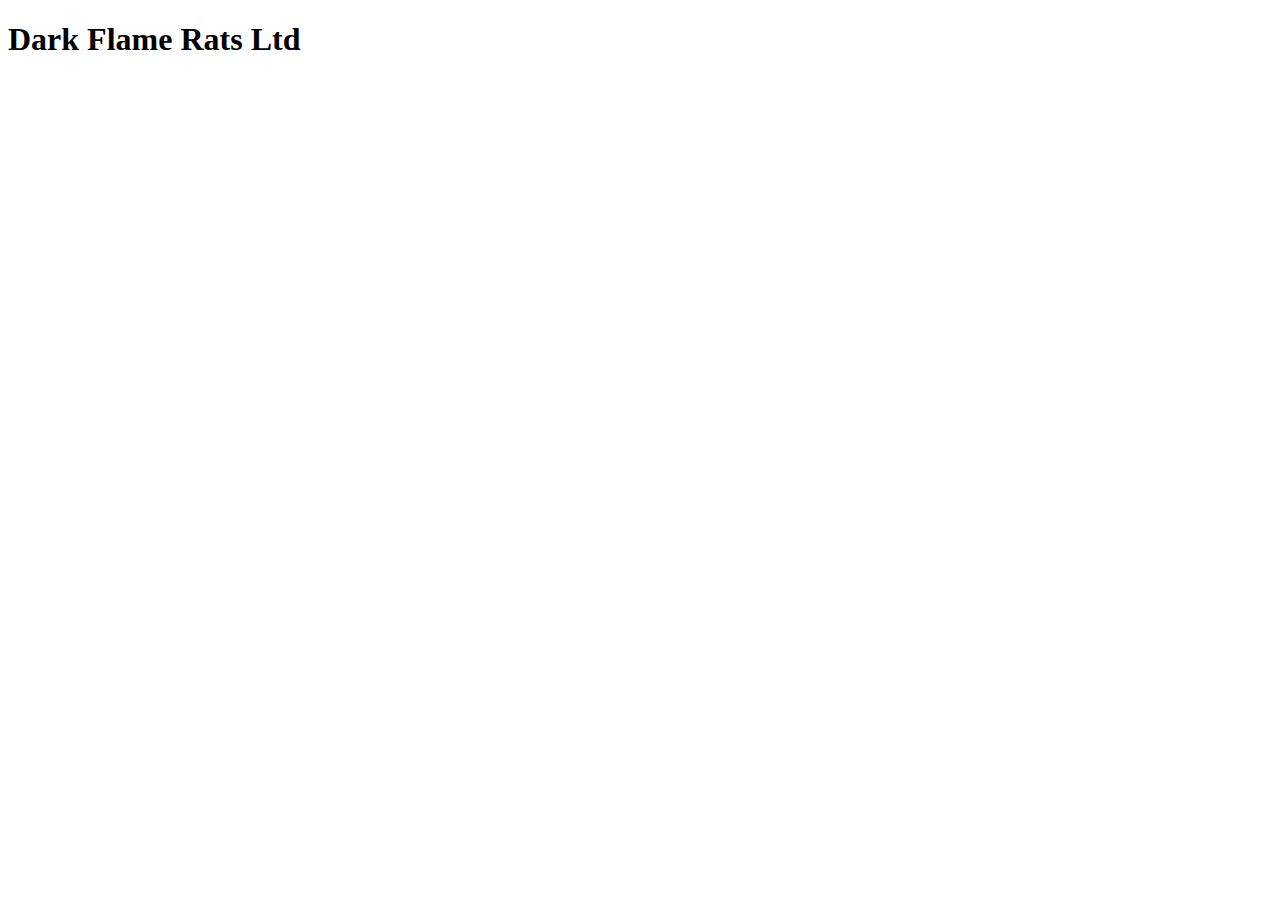
<file: index.html>
<!DOCTYPE html>
<html lang="en">

<head>
    <meta charset="UTF-8">
    <meta name="viewport" content="width=device-width, initial-scale=1.0">
    <title>Document</title>
</head>

<body>
    <header>
        <h1>Dark Flame Rats Ltd</h1>
    </header>
    <main>

    </main>
    <footer>

    </footer>
</body>

</html>
</file>
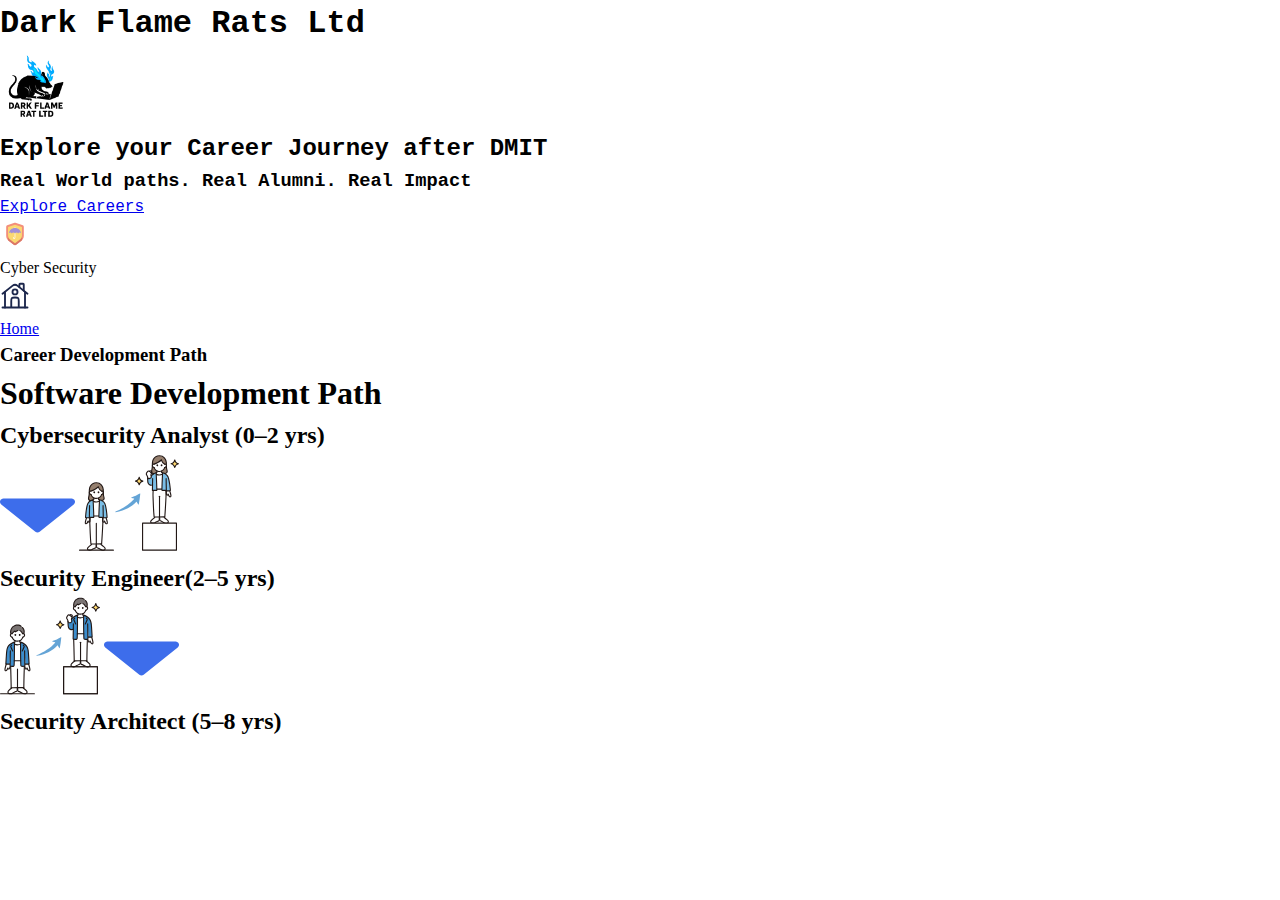
<file: cyber.html>
<!DOCTYPE html>
<html lang="en">

<head>
    <meta charset="UTF-8">
    <meta name="viewport" content="width=device-width, initial-scale=1.0">
    <title>Dark Flame Rats Ltd</title>
    <link rel="stylesheet" href="css/reset.css">
    <link rel="stylesheet" href="css/style.css">
    <link rel="preconnect" href="https://fonts.googleapis.com">
    <link rel="preconnect" href="https://fonts.gstatic.com" crossorigin>
    <link
        href="https://fonts.googleapis.com/css2?family=Commissioner:wght@100..900&family=Open+Sans:ital,wght@0,300..800;1,300..800&family=Special+Gothic+Condensed+One&display=swap"
        rel="stylesheet">
</head>

<body>
    <div class="container">
        <header>
            <div class="overlay">
                <div class="logo">
                    <h1>Dark Flame Rats Ltd</h1>
                    <img src="img/logo-dark-bg.png" alt="our group logo" width="75" height="75">
                </div>
                <div class="hero">
                    <div>
                        <h2>Explore your Career Journey after DMIT</h2>
                    </div>
                    <div>
                        <h3>Real World paths. Real Alumni. Real Impact</h3>
                    </div>
                    <a href="https://www.nait.ca/nait/home">
                        <p class="button">
                            Explore Careers
                        </p>
                    </a>
                </div>
            </div>
        </header>
        <main>
            <section class="body-cyber">
                <div class="career-boxes cyb-page">
                    <section class="cyber-page">
                        <img src="img/antivirus-cyberspace-firewall-information-password-privacy-shield-2-svgrepo-com.svg"
                            alt="CyberSecurity" width="30" height="30">
                        <p>Cyber Security</p>
                    </section>
                    <a href="index.html">
                        <section class="home">
                            <img src="img/home-svgrepo-com.svg" alt="Home icon" width="30" height="30">
                            <p>Home</p>
                        </section>
                    </a>
                </div>
            </section>
            <section class="cool-part">
                <h3>Career Development Path</h3>
                <div class="career-path">
                    <h1>Software Development Path</h1>
                    <div class="career">
                        <div class="path-step first">
                            <div>
                                <h2>Cybersecurity Analyst (0–2 yrs)</h2>
                            </div>
                        </div>
                        <div class="pic">
                            <img src="img/blue-down-arrow.svg" alt="arrows-direction-down-svgrepo-com" width="75"
                                height="75">
                            <img class="fem-pic" src="img/career-advancement-female-svgrepo-com.svg"
                                alt="female advancement pic" width="100" height="100">
                        </div>
                        <div class="path-step second">
                            <div>
                                <h2>Security Engineer(2–5 yrs)</h2>
                            </div>
                        </div>
                        <div>
                            <img src="img/career-advancement-male-svgrepo-com.svg" alt="male advancement pic"
                                width="100" height="100">
                            <img src="img/blue-down-arrow.svg" alt="arrows-direction-down-svgrepo-com" width="75"
                                height="75">
                        </div>
                        <div class="path-step third">
                            <div>
                                <h2>Security Architect (5–8 yrs)</h2>
                            </div>
                        </div>
                    </div>
                </div>
            </section>
        </main>
        <footer>

        </footer>
    </div>
</body>

</html>
</file>
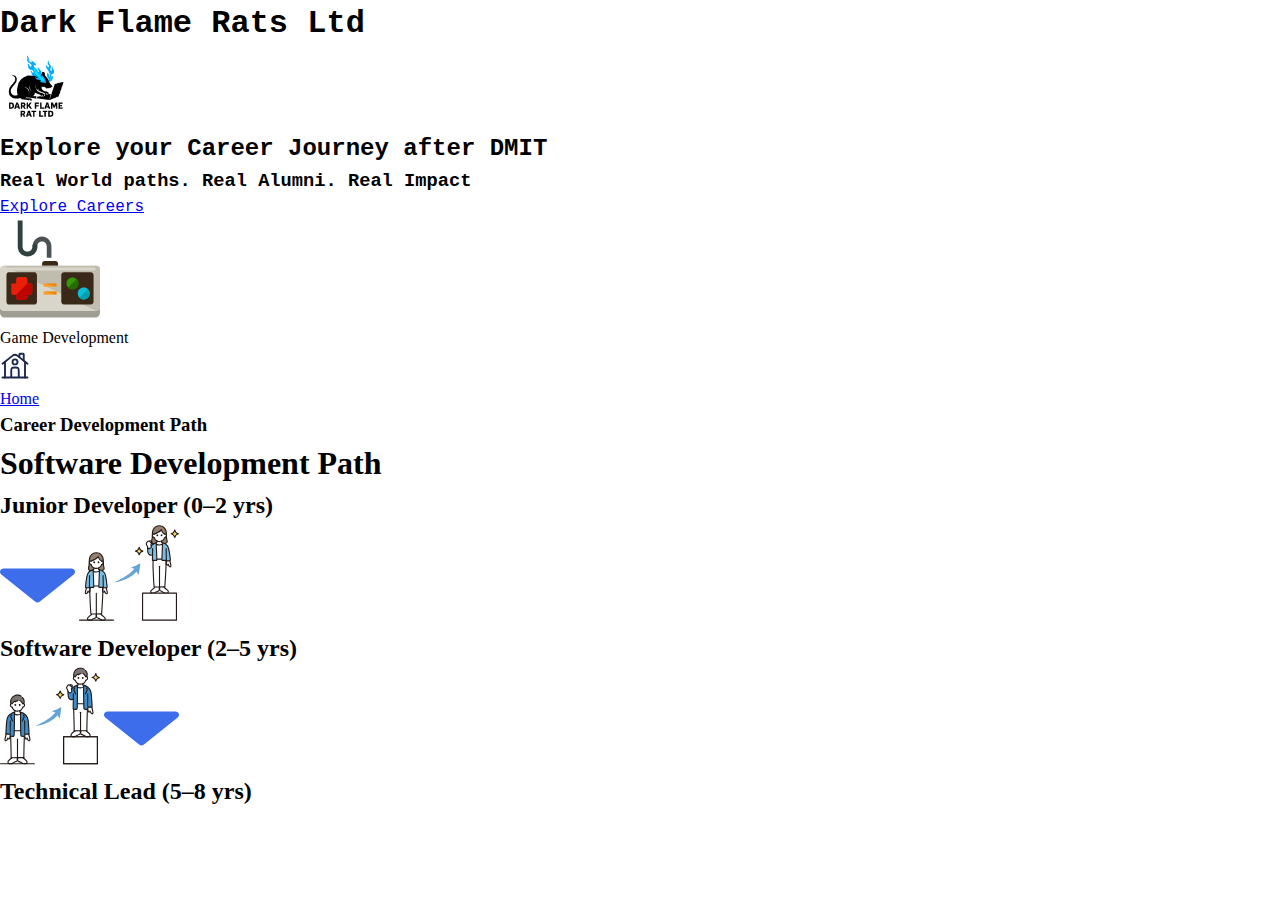
<file: game.html>
<!DOCTYPE html>
<html lang="en">

<head>
    <meta charset="UTF-8">
    <meta name="viewport" content="width=device-width, initial-scale=1.0">
    <title>Dark Flame Rats Ltd</title>
    <link rel="stylesheet" href="css/reset.css">
    <link rel="stylesheet" href="css/style.css">
    <link rel="preconnect" href="https://fonts.googleapis.com">
    <link rel="preconnect" href="https://fonts.gstatic.com" crossorigin>
    <link
        href="https://fonts.googleapis.com/css2?family=Commissioner:wght@100..900&family=Open+Sans:ital,wght@0,300..800;1,300..800&family=Special+Gothic+Condensed+One&display=swap"
        rel="stylesheet">
</head>

<body>
    <div class="container">
        <header>
            <div class="overlay">
                <div class="logo">
                    <h1>Dark Flame Rats Ltd</h1>
                    <img src="img/logo-dark-bg.png" alt="our group logo" width="75" height="75">
                </div>
                <div class="hero">
                    <div>
                        <h2>Explore your Career Journey after DMIT</h2>
                    </div>
                    <div>
                        <h3>Real World paths. Real Alumni. Real Impact</h3>
                    </div>
                    <a href="https://www.nait.ca/schools-programs/school-of-media-and-information-technology"
                        target="_blank">
                        <p class="button">
                            Explore Careers
                        </p>
                    </a>
                </div>
            </div>
        </header>
        <main>
            <section class="body-game">
                <div class="gamers">
                    <section class="game-develop">
                        <img src="img/game-controller-svgrepo-com.svg" alt="Game dev icon" width="100" height="100">
                        <p>Game Development</p>
                    </section>
                    <a href="index.html">
                        <section class="home">
                            <img src="img/home-svgrepo-com.svg" alt="Home icon" width="30" height="30">
                            <p>Home</p>
                        </section>
                    </a>
                </div>
            </section>
            <section class="cool-part">
                <h3>Career Development Path</h3>
                <div class="career-path">
                    <h1>Software Development Path</h1>
                    <div class="career">
                        <div class="path-step first">
                            <div>
                                <h2>Junior Developer (0–2 yrs)</h2>
                            </div>
                        </div>
                        <div class="pic">
                            <img src="img/blue-down-arrow.svg" alt="arrows-direction-down-svgrepo-com" width="75"
                                height="75">
                            <img class="fem-pic" src="img/career-advancement-female-svgrepo-com.svg"
                                alt="female advancement pic" width="100" height="100">
                        </div>
                        <div class="path-step second">
                            <div>
                                <h2>Software Developer (2–5 yrs)</h2>
                            </div>
                        </div>
                        <div>
                            <img src="img/career-advancement-male-svgrepo-com.svg" alt="male advancement pic"
                                width="100" height="100">
                            <img src="img/blue-down-arrow.svg" alt="arrows-direction-down-svgrepo-com" width="75"
                                height="75">
                        </div>
                        <div class="path-step third">
                            <div>
                                <h2>Technical Lead (5–8 yrs)</h2>
                            </div>
                        </div>
                    </div>
                </div>
            </section>
        </main>
        <footer>

        </footer>
    </div>
</body>

</html>
</file>
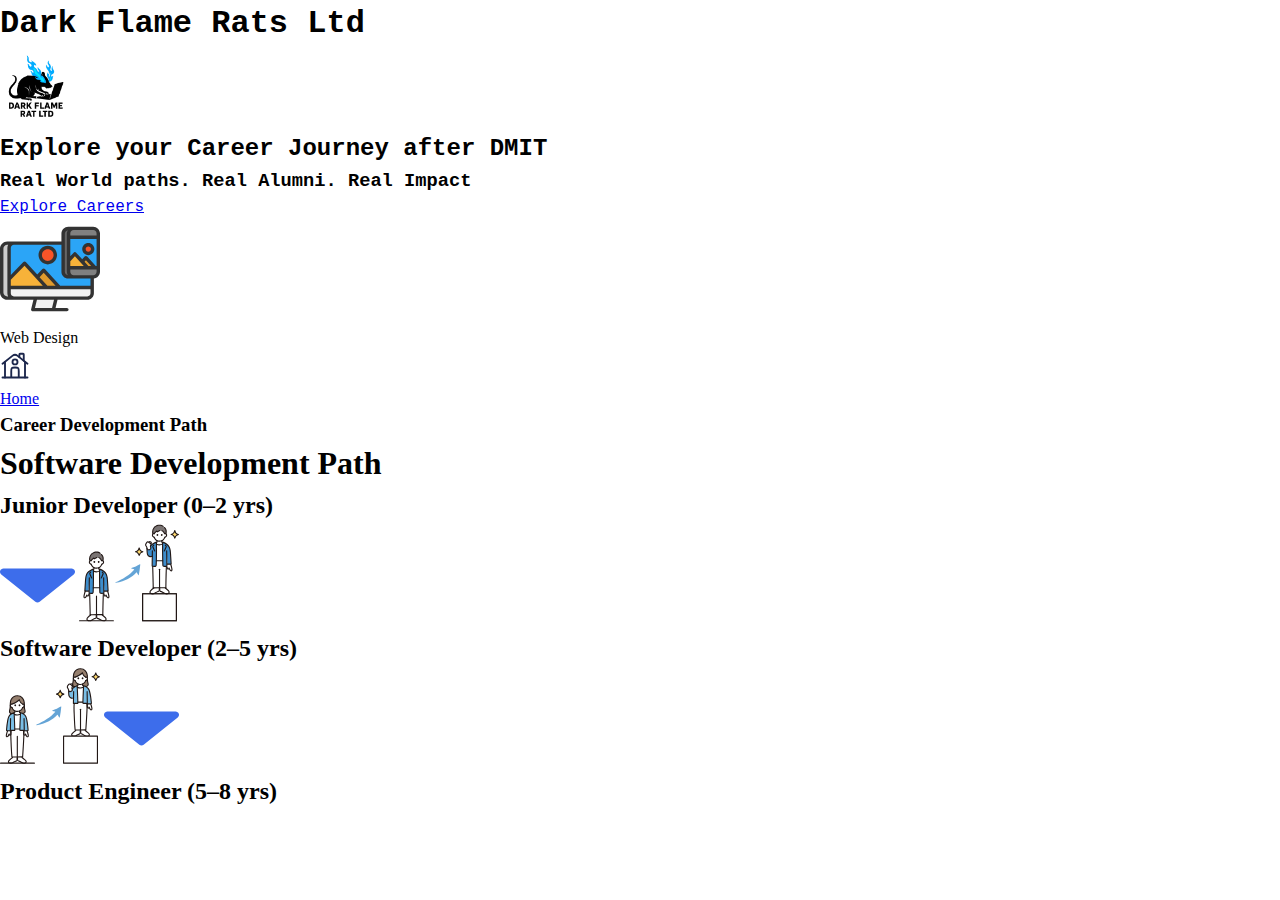
<file: web.html>
<!DOCTYPE html>
<html lang="en">

<head>
    <meta charset="UTF-8">
    <meta name="viewport" content="width=device-width, initial-scale=1.0">
    <title>Dark Flame Rats Ltd</title>
    <link rel="stylesheet" href="css/reset.css">
    <link rel="stylesheet" href="css/style.css">
    <link rel="preconnect" href="https://fonts.googleapis.com">
    <link rel="preconnect" href="https://fonts.gstatic.com" crossorigin>
    <link
        href="https://fonts.googleapis.com/css2?family=Commissioner:wght@100..900&family=Open+Sans:ital,wght@0,300..800;1,300..800&family=Special+Gothic+Condensed+One&display=swap"
        rel="stylesheet">
</head>

<body>
    <div class="container">
        <header>
            <div class="overlay">
                <div class="logo">
                    <h1>Dark Flame Rats Ltd</h1>
                    <img src="img/logo-dark-bg.png" alt="our group logo" width="75" height="75">
                </div>
                <div class="hero">
                    <div>
                        <h2>Explore your Career Journey after DMIT</h2>
                    </div>
                    <div>
                        <h3>Real World paths. Real Alumni. Real Impact</h3>
                    </div>
                    <a href="https://www.nait.ca/schools-programs/school-of-media-and-information-technology"
                        target="_blank">
                        <p class="button">
                            Explore Careers
                        </p>
                    </a>
                </div>
            </div>
        </header>
        <main>
            <section class="body-web">
                <div class="web-page">
                    <section class="web-designer">
                        <img src="img/web-design-svgrepo-com (1).svg" alt="Web Design" width="100" height="100">
                        <p>Web Design</p>
                    </section>
                    <a href="index.html">
                        <section class="home">
                            <img src="img/home-svgrepo-com.svg" alt="Home icon" width="30" height="30">
                            <p>Home</p>
                        </section>
                    </a>
                </div>
            </section>
            <section class="cool-part">
                <h3>Career Development Path</h3>
                <div class="career-path">
                    <h1>Software Development Path</h1>
                    <div class="career">
                        <div class="path-step first">
                            <div>
                                <h2>Junior Developer (0–2 yrs)</h2>
                            </div>
                        </div>
                        <div class="pic">
                            <img src="img/blue-down-arrow.svg" alt="arrows-direction-down-svgrepo-com" width="75"
                                height="75">
                            <img src="img/career-advancement-male-svgrepo-com.svg" alt="male advancement pic"
                                width="100" height="100">
                        </div>
                        <div class="path-step second">
                            <div>
                                <h2>Software Developer (2–5 yrs)</h2>
                            </div>
                        </div>
                        <div>
                            <img class="fem-pic" src="img/career-advancement-female-svgrepo-com.svg"
                                alt="female advancement pic" width="100" height="100">
                            <img src="img/blue-down-arrow.svg" alt="arrows-direction-down-svgrepo-com" width="75"
                                height="75">
                        </div>
                        <div class="path-step third">
                            <div>
                                <h2>Product Engineer (5–8 yrs)</h2>
                            </div>
                        </div>
                    </div>
                </div>
            </section>
        </main>
        <footer>

        </footer>
    </div>
</body>

</html>
</file>
<file: css/style.css>
header {
    font-family: 'Courier New', Courier, monospace;
}
</file>
